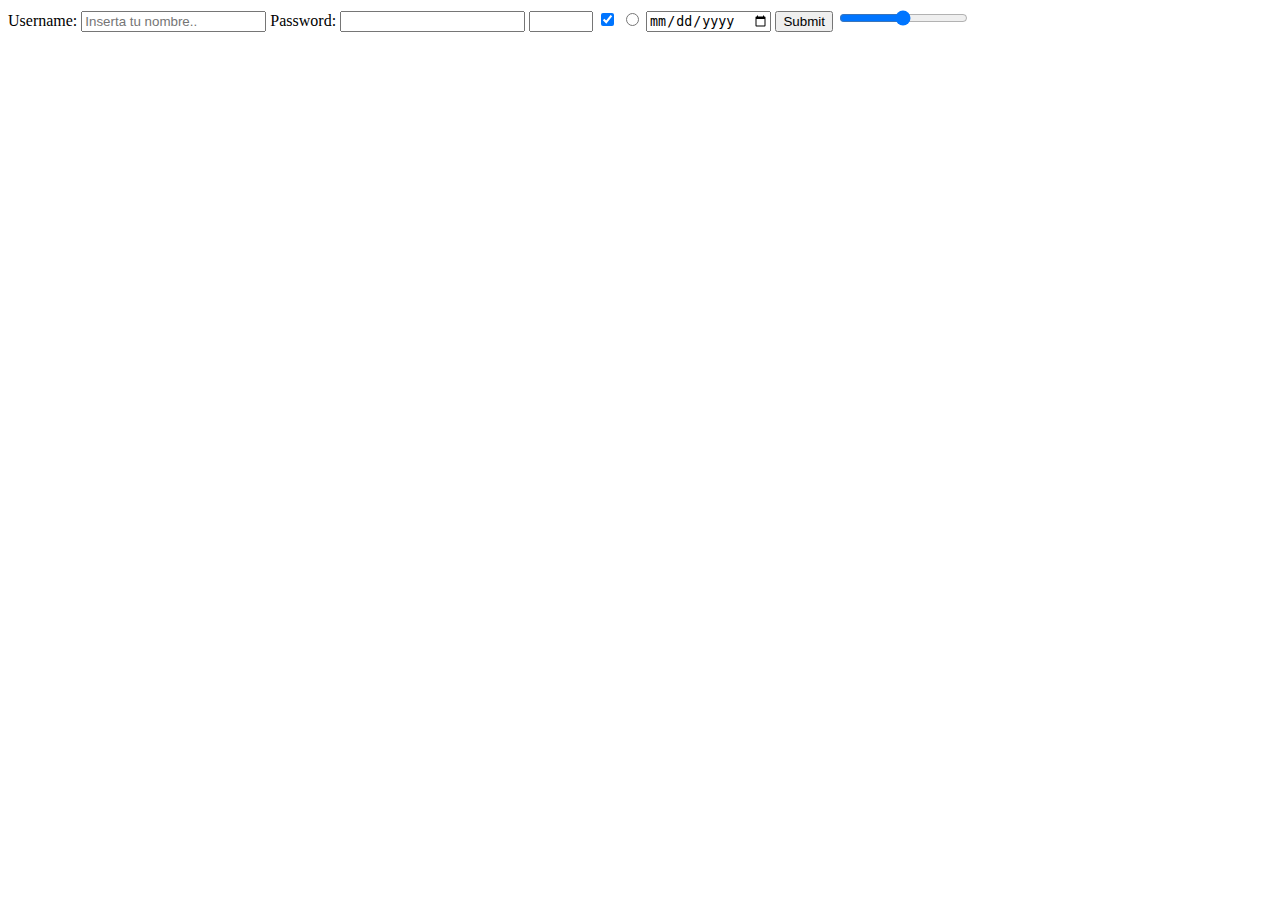
<file: formularios.html>
<!DOCTYPE html>
<html lang="es">
    <body>
<head>
    <meta charset="UTF-8"/>
    <meta name="viewport" content="width=device-width initial-scale=1.0"/>
    <meta name="author" content="Gonzalo Abad"/>
<title>Formularios</title>
</head>
<body> 
    <form>
        <label for="username">Username:</label>
        <input type="text" placeholder="Inserta tu nombre.." id="username">
        <label for="password">Password:</label>
        <input type="password" id="password">
        <input type="number" min="18" max="130">
        <input type="checkbox" checked>
        <input type="radio">
        <input type="date">
        <input type="submit" value="Submit">
       <input type="range"></form>
    </form>
</body>
</html>
</file>
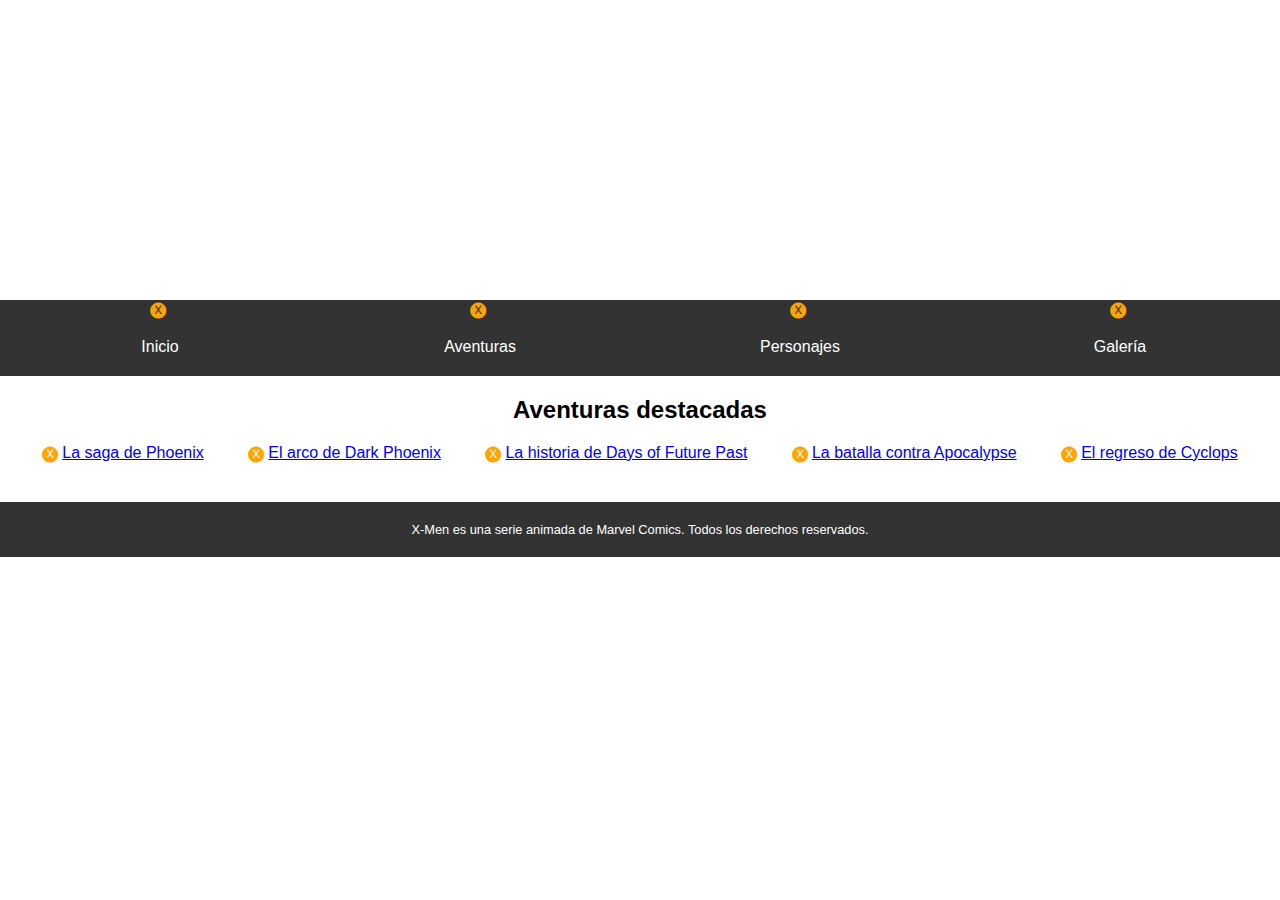
<file: reto_web X-men/retcode.html>
<!DOCTYPE html>
<html lang="en">
  <head>
    <meta charset="UTF-8" />
    <meta http-equiv="X-UA-Compatible" content="IE=edge" />
    <meta name="viewport" content="width=device-width, initial-scale=1.0" />
    <link rel="stylesheet" href="style.css" />
    <title>Aventuras de los X-Men</title>
  </head>
  <body>
    <header>
      <h1>Aventuras de los X-Men</h1>
    </header>
    <nav>
      <ul>
        <li><a href="#">Inicio</a></li>
        <li><a href="#">Aventuras</a></li>
        <li><a href="#">Personajes</a></li>
        <li><a href="#">Galería</a></li>
      </ul>
    </nav>
    <main>
      <section>
        <h2>Aventuras destacadas</h2>
        <ul>
          <li><a href="#">La saga de Phoenix</a></li>
          <li><a href="#">El arco de Dark Phoenix</a></li>
          <li><a href="#">La historia de Days of Future Past</a></li>
          <li><a href="#">La batalla contra Apocalypse</a></li>
          <li><a href="#">El regreso de Cyclops</a></li>
        </ul>
       </div>
      </section>
    </main>
    <footer>
      <p>
        X-Men es una serie animada de Marvel Comics. Todos los derechos
        reservados.
      </p>
    </footer>
  </body>
</html>
</file>
<file: reto_web X-men/style.css>
* {
    box-sizing: border-box;
    margin: 0;
    padding: 0;
    }
    body {
    font-family: Arial, sans-serif;
    }
    header {
    background-image: url(https://lumiere-a.akamaihd.net/v1/images/pp_xmen1992_herobanner_21369_2ead90c7.jpeg?region=0,0,2048,878);
    background-size: cover;
    height: 300px;
    display: flex;
    align-items: center;
    justify-content: center;
    }
    header h1 {
    color: white;
    text-align: center;
    font-size: 2em;
    }
    nav {
    background-color: #333;
    }
    nav ul {
    display: flex;
    list-style: none;
    }
    nav li {
    flex: 1;
    text-align: center;
    }
    nav a {
    display: block;
    padding: 20px 0;
    color: white;
    text-decoration: none;
    }
    
    input:focus {
        background-color: burlywood;
        }
    div {
        width: 100px;
        height: 100px;
        background-color: blueviolet;
        }
        div:hover {
        background-color: rgb(43, 40, 41);
        }
     
    main {
    padding: 20px;
    }
    section {
    margin-bottom: 20px;
    }
    section h2 {
    text-align: center;
    margin-bottom: 20px;
    }
    section ul {
    display: flex;
    justify-content: space-around;
    }
    section li {
    margin: 0 10px;
    list-style-type: none;
    }
    li::before {
        content: "🅧";
        padding-right: 4px;
        color: orange;
        }
        li {
        list-style-type: none;
        }
    /* AÑADIR CORCHETES A LOS ENLACES */
    /* AÑADIR HOVER A LOS ENLACES */
    /* AÑADIR FOCUS A LOS ENLACES */
    footer {
    background-color: #333;
    color: white;
    padding: 20px;
    text-align: center;
    }
    footer p {
    margin: 0;
    font-size: 0.8em;
    }
</file>
